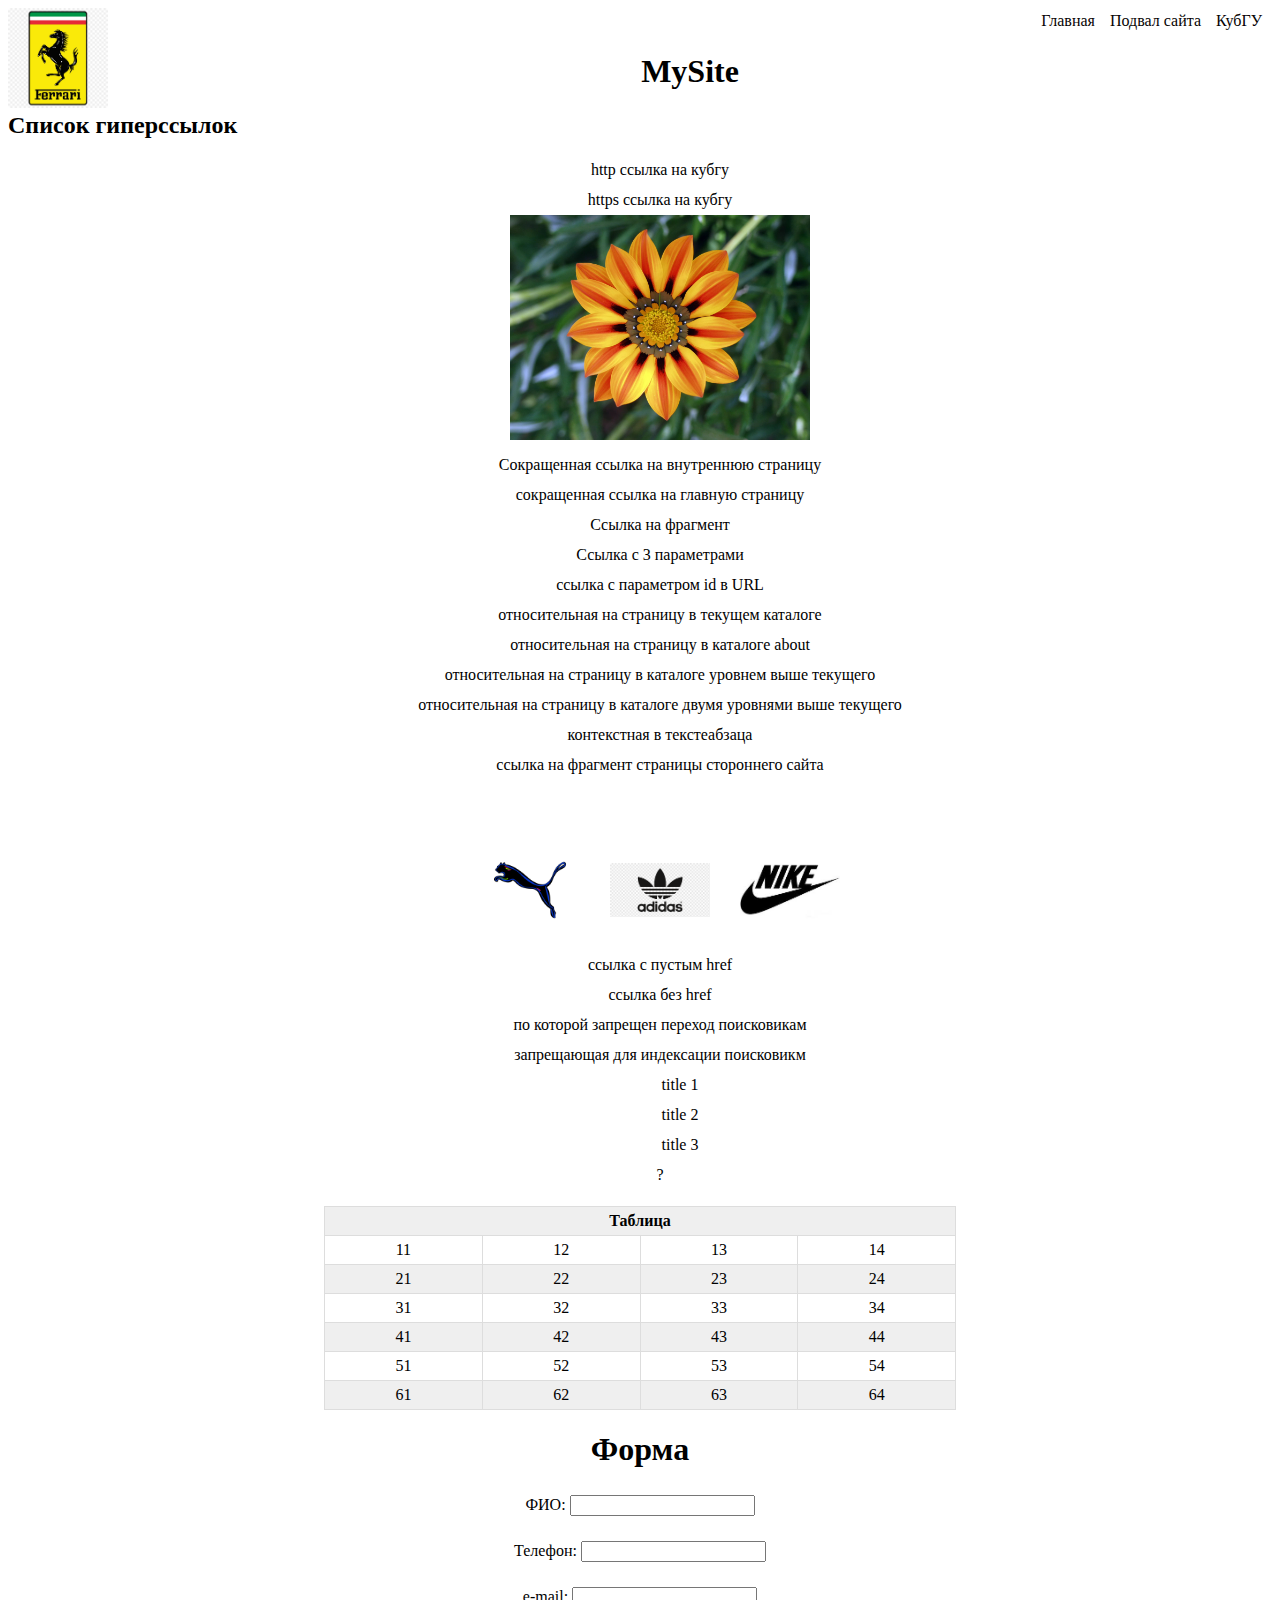
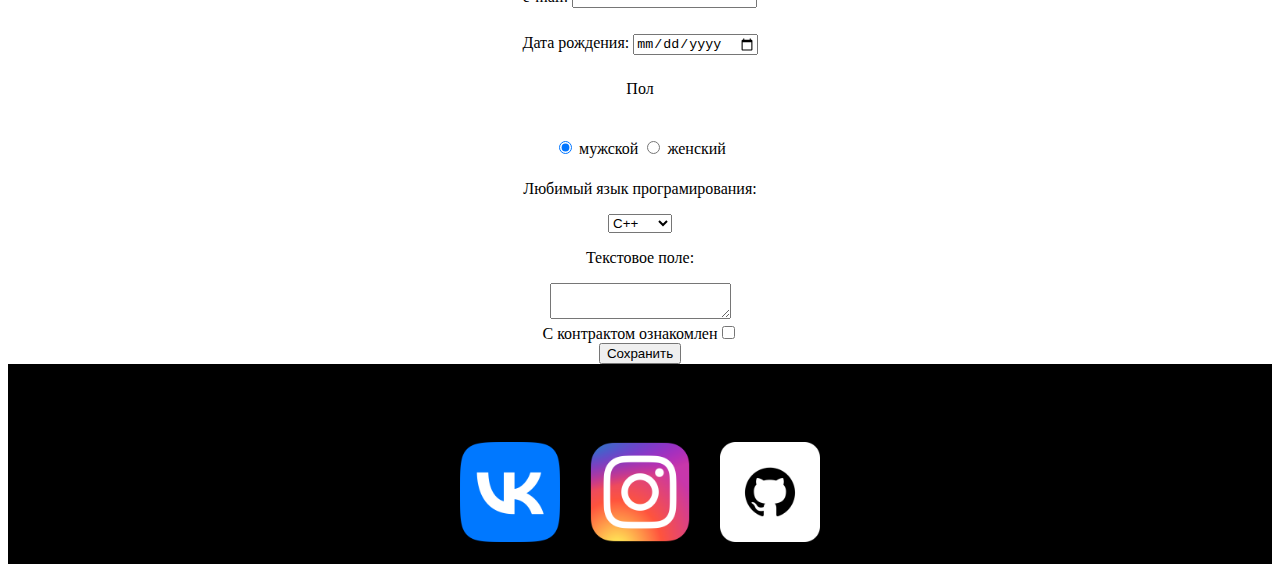
<file: index.html>
<!DOCTYPE html>
<html lang="en">
<head>
    <meta charset="UTF-8">
    <meta name="viewport" content="width=device-width, initial-scale=1.0">
    <link rel="stylesheet" href="style.css">
    <title>mysite</title>
</head>
<body>
  <img src="images/ferrari_logo.webp" wight=100 height=100 align=left alt="">
    
  </header>
    <nav>
        <ul class="menu">
        <li><a href="#">Главная</a></li>
        <li><a href="#top">Подвал сайта</a></li>
        <li><a href="https://kubsu.ru/?ysclid=m0usro7hg212314871">КубГУ</a></li>
    </ul>
    </nav>
    <h1>MySite</h1>
    <h2>Список гиперссылок</h2>
    <ul style="line-height: 30px;">
        <li><a href="http://kubsu.ru">http ссылка на кубгу</a></li>
        <li><a href="https://kubsu.ru">https ссылка на кубгу</a></li>
        <a href="http://kubsu.ru"><img src="images/image.jpg"width="300" alt="Цветочек"></a>

        <li><a href="newlist.html">Сокращенная ссылка на внутреннюю страницу</a></li>
        <li><a href="index.html">cокращенная ссылкa на главную страницу</a></li>
        <li><a href="#a1">Ссылка на фрагмент</a></li>
        <li><a href="https://www.mvideo.ru/products/holodilnik-hi-hfdd019560sw-belyi-20087896">Ссылка с 3 параметрами</a></li>
        <li><a href="http://site.com/page?id=2">ссылка с параметром id в URL</a></li>
        <li><a href="page.html">относительная на страницу в текущем каталоге</a></li>
        <li><a href="/about/page.html">относительная на страницу в каталоге about</a></li>
        <li><a href="../page.html">относительная на страницу в каталоге уровнем выше текущего</a></li>
        <li><a href="/../../page.html">относительная на страницу в каталоге двумя уровнями выше текущего</a></li>
        <li>контекстная в <a href="#">тексте</a>абзаца</li>
        <li><a href="https://www.kubsu.ru/ru/abiturient/news">ссылкa на фрагмент страницы стороннего сайта</a></li>

        <div class="footer__vrapper" >
        <a href="https://ua.puma.com/ru/"><img src="images/puma.jpg"width="100"></a>
        <a href="https://www.adidas.com/us"><img src="images/adidas_logo.png"width="100"></a>
        <a href="https://www.nike.com/ru/"><img src="images/nike.jpg"width="100"></a>
        </div>

        <li><a href="">ссылкa с пустым href</a></li>
        <li><a>ссылкa без href</a></li>
        <li><a href="http://" rel="nofollow"> по которой запрещен переход поисковикам</a></li>
        <li><a href="http://" rel="noindex"> запрещающая для индексации поисковикм</a></li>

        <ol>
            <li><a href="#">title 1</a></li>
            <li><a href="#">title 2</a></li>
            <li><a href="#">title 3</a></li>
        </ol>
        <li><a href="ftp://user:pass123@123.ru/Temp/file.txt">?</a></li>
    </ul>
    <table>
      <tr>
          <th colspan="4">Таблица</th>
      </tr>
      <tr>
          <td>11</td>
          <td>12</td>
          <td>13</td>
          <td>14</td>
      </tr>
      <tr id="qqq">
          <td>21</td>
          <td>22</td>
          <td>23</td>
          <td>24</td>
      </tr>
      <tr>
          <td>31</td>
          <td>32</td>
          <td>33</td>
          <td>34</td>
      </tr>
      <tr id="ccc">
          <td>41</td>
          <td>42</td>
          <td>43</td>
          <td>44</td>
      </tr>
      <tr>
          <td>51</td>
          <td>52</td>
          <td>53</td>
          <td>54</td>
      </tr>
      <tr id="ccc">
        <td>61</td>
        <td>62</td>
        <td>63</td>
        <td>64</td>
    </tr>
  </table>
    
  <h1>Форма</h1>
  <form action="/" method="post" style="line-height: 30px;">
        <p>
          <label for="name">ФИО:</label>
          <input type="text" name="name" id="name" required>
        </p>
        <p>
            <label for="tel">Телефон:</label>
            <input type="tel" name="tel" id="tel" required>
          </p>
        <p>
          <label for="email">e-mail:</label>
          <input type="email" name="email" id="email" required>
        </p>
        <p>
            <label for="date">Дата рождения:</label>
            <input type="date" name="date" id="date" required>
          </p>
          <legend>Пол</legend>
          <br>
            <label>
            <input type="radio" name="level"checked>
            мужской
            </label>
            <label>
            <input type="radio" name="level">
            женский
            </label>
            <br>
      </form>  
      <p> Любимый язык програмирования:</p>
      <select name="field-name-3">
        <option value="1." selected="selected">С++</option>
        <option value="2.">Java</option>
        <option value="3.">Prolog</option>
        <option value="4.">JS</option>
        <option value="5.">Python</option>
        <option value="6.">Pascal</option>
      </select> 
      <p> Текстовое поле:</p>
    <textarea name="field-name-2"></textarea>
    <br>
    С контрактом ознакомлен<input type="checkbox">
    <br>
    <input type="submit" value="Сохранить" />
    <footer class="footer"id="top" >
      <div class="footer__vrapper" >
         <a href="#!"> <img src="images/VK_Compact_Logo_(2021-present).svg.png"width="100" alt="vk"></a>
          <a href="#!"><img src="images/inst_logo.webp"width="100" alt="inst"></a>
          <a href="#!"> <img src="images/git_logo.png"width="100" alt="git"></a>
      </div>
  </footer>
</body>
</html>
</file>
<file: style.css>
body{
	text-align: center;
	color:black;

}
.footer{
	
	text-align:left;
}
header{
	text-align:left;
 
}

.div1{
    display: flex;
    justify-content: center;
}
nav ul{
	position:relative;
	display:flex;
	justify-content:right;
	align-items: center;
	margin:0;
	padding:0;
	list-style:none;
	flex-wrap: wrap;
}
 ul div
{
	margin-top:0px;
	color:black;
}
h2{
  margin:0px 0px 0px 0px ;
  text-align:left;
}
nav a  {
  text-decoration: none;
  color: rgb(7, 3, 3);
  vertical-align: middle;
  padding-left: 5px;
  float:left;
  margin: 4px 10px 2px 0px;

}
li{
	list-style-type:none;
}
a{
	color:black;
	text-decoration:none;
}
div p a{
	color:white;
}
table {
	width: 50%;

	border: 1px solid #dddddd;
	border-collapse: collapse; 
	margin:auto;
}
table th {
	font-weight: bold;
	padding: 5px;
	background: #efefef;
	border: 1px solid #dddddd;
}
table td {
	border: 1px solid #dddddd;
	padding: 5px;
}
#qqq{
	background:#efefef;
}
#ccc{
	background:#efefef;
}

main{
    margin-top: 100px;
}

table {
	width: 50%;
	margin-bottom: 20px;
	border: 1px solid #dddddd;
	border-collapse: collapse; 
	margin:auto;
}
table th {
	font-weight: bold;
	padding: 5px;
	background: #efefef;
	border: 1px solid #dddddd;
}
table td {
	border: 1px solid #dddddd;
	padding: 5px;
}
#qqq{
	background:#efefef;
}
#ccc{
	background:#efefef;
}


.footer{
    display: flex;
    justify-content: center;
    align-items: center;
    flex-direction: column;
    row-gap: 27px;
    color: #efefef;
    height:200px ;

    background: #000;
    
    }
    
    
    
    .footer__vrapper{
        display: flex;
        justify-content: center;
        align-items: center;
        text-align: center;
        column-gap: 30px;
        margin-top: 60px;
    
     
        
    }
    
    .footer__text{
        display: flex;
        justify-content: center;
        align-items: center;
        text-align: center;
    }
    
    
    .footer-text__element{
        color: var(--header-text);
        font-size: 16px;
    
    }
</file>
